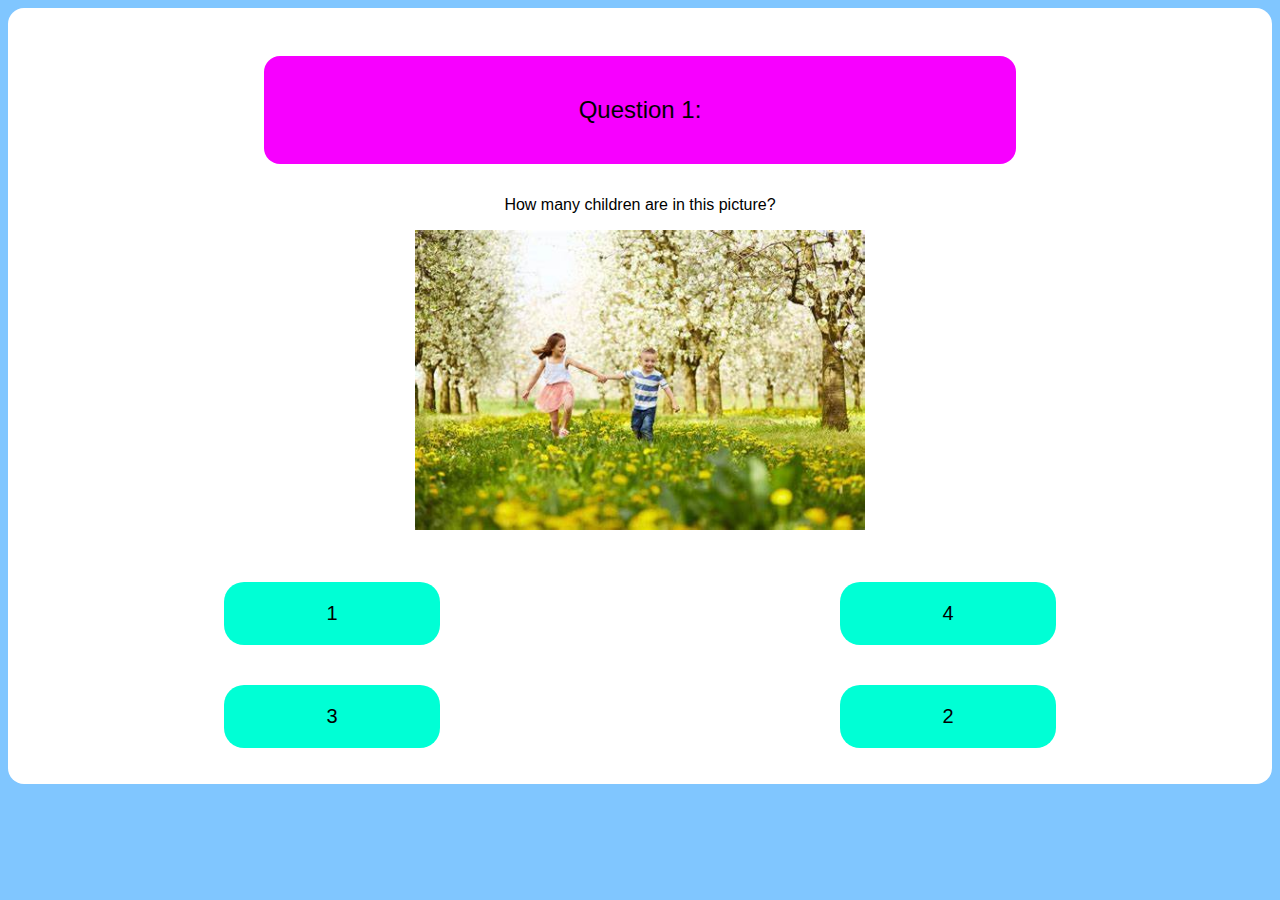
<file: final/index.html>
<!DOCTYPE html>
<html lang="en">
<head>
    <!-- Jacob Phillips, 5/7/2025 -->
    <meta charset="UTF-8">
    <meta name="viewport" content="width=device-width, initial-scale=1.0">
    <link rel="stylesheet" href="styles.css">
    <title>WEB 114 Final</title>
</head>
<body>
    <div class="container">
        <div class="question">
            <p>Question 1:</p>
        </div>
        <p>How many children are in this picture?</p>
        <img src="images/children1.jpg" alt="2 children running on an empty field with blossoming trees in between them.">
        <p class="incorrect"></p>
        <div class="answer">
            <p>1</p>
            <p>4</p>
            <p>3</p>
            <p>2</p>
        </div>
    </div>
    <script src="script.js"></script>
</body>
</html>
</file>
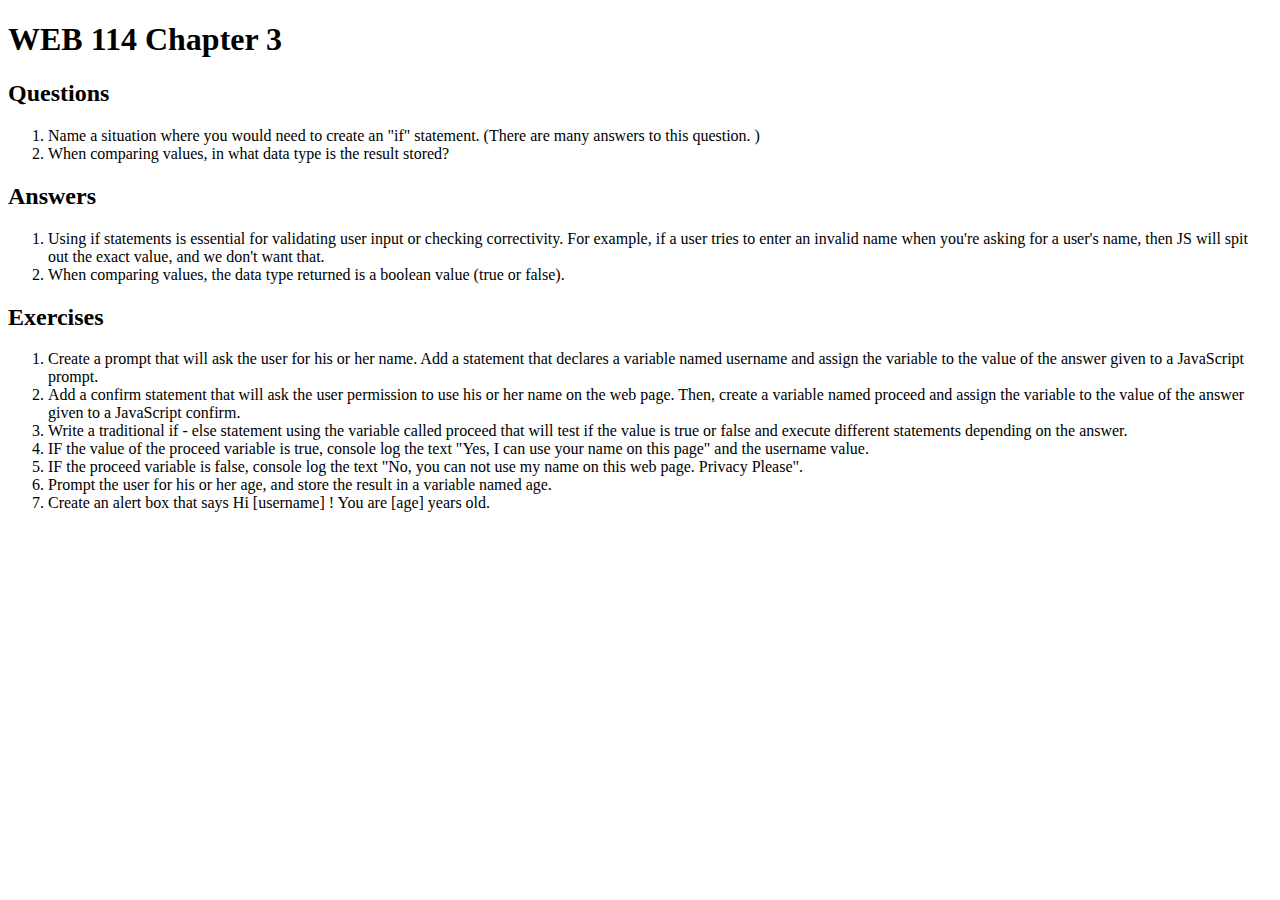
<file: ch3/ch3.html>
<!DOCTYPE html>
<html lang="en">
<head>
    <!--Jacob Phillips, 3/28/2025-->
    <meta charset="UTF-8">
    <meta name="viewport" content="width=device-width, initial-scale=1.0">
    <title>WEB 114 Chapter 3</title>
</head>
<script src="ch3.js"></script>
<body>
    <header>
        <h1>WEB 114 Chapter 3</h1>
    </header>
    <h2>Questions</h2>
    <section>
        <ol>
            <li>Name a situation where you would need to create an "if" statement.  (There are many answers to this question. )</li>
            <li>When comparing values,  in what data type is the result stored?</li>
        </ol>
    </section>
    <h2>Answers</h2>
    <section>
        <ol>
            <li>Using if statements is essential for validating user input or checking correctivity. For example, if a user tries to enter an invalid name when you're asking for a user's name, then JS will spit out the exact value, and we don't want that.</li>
            <li>When comparing values, the data type returned is a boolean value (true or false).</li>
        </ol>
    </section>
    <h2>Exercises</h2>
    <section>
        <ol>
            <li>Create a prompt that will ask the user for his or her name.  Add a statement that declares a variable named username and assign the variable to the value of the answer given to a JavaScript prompt.</li>
            <li>Add a confirm statement that will ask the user permission to use his or her name on the web page. Then, create a variable named proceed and assign the variable to the value of the answer given to a JavaScript confirm.</li>
            <li>Write a traditional if - else statement using the variable called proceed that will test if the value is true or false and execute different statements depending on the answer.</li>
            <li>IF the value of the proceed variable is true, console log the text "Yes, I can use your name on this page" and the username value.</li>
            <li>IF the proceed variable is false, console log the text "No, you can not use my name on this web page. Privacy Please".</li>
            <li>Prompt the user for his or her age, and store the result in a variable named age.</li>
            <li>Create an alert box that says Hi [username] ! You are [age] years old.</li>
        </ol>
    </section>
</body>
</html>
</file>
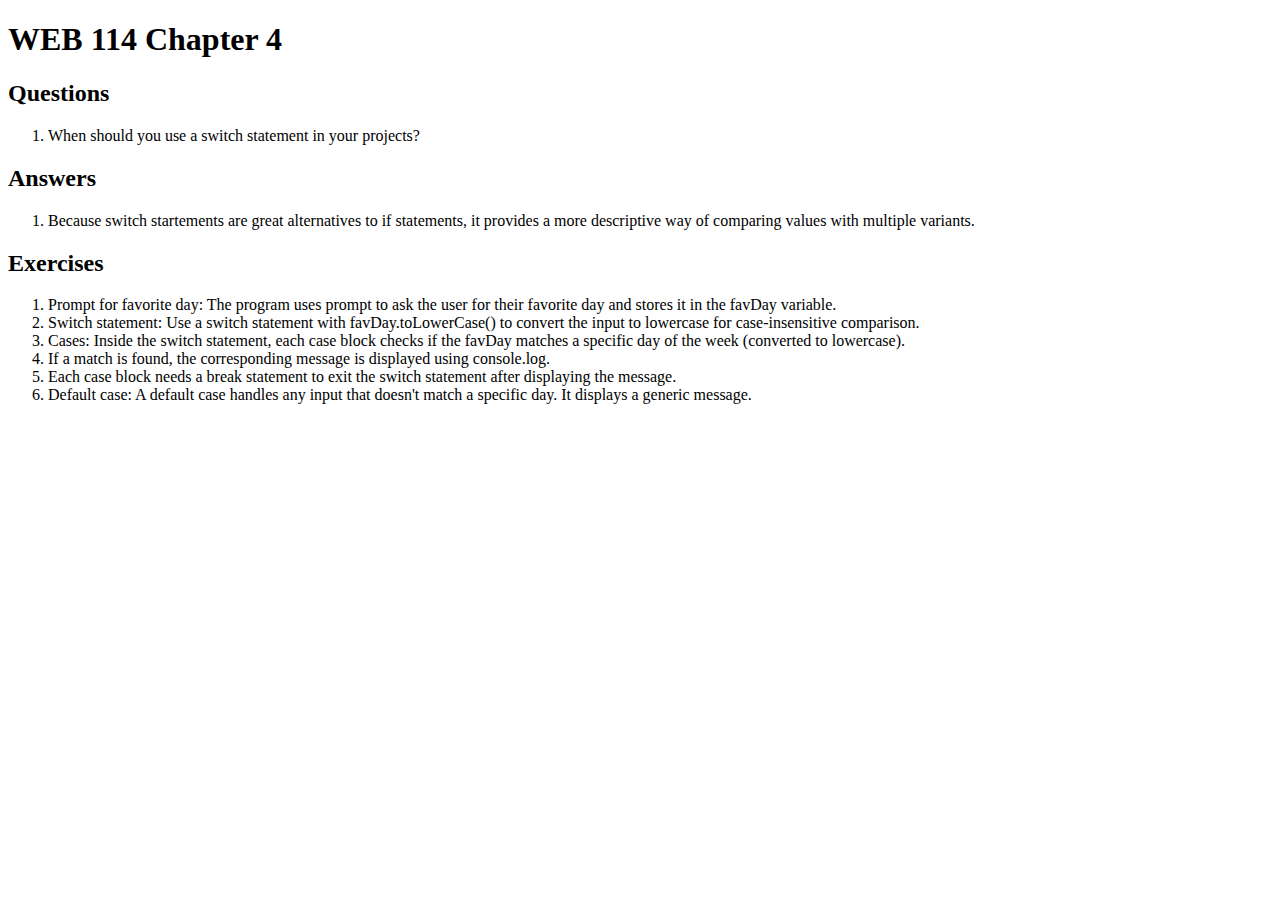
<file: ch4/ch4.html>
<!DOCTYPE html>
<html lang="en">
<head>
    <!--Jacob Phillips, 4/1/2025-->
    <meta charset="UTF-8">
    <meta name="viewport" content="width=device-width, initial-scale=1.0">
    <title>WEB 114 Chapter 4</title>
</head>
<script>
    const favDay = prompt("What is your favorite day of the week? (e.g., Monday, Tuesday)");

    switch(favDay.toLowerCase()) {
        case "sunday":
            console.log("That's the day when everyone goes to church!");
            break;
        case "monday":
            console.log("That's the day when school starts!");
            break;
        case "tuesday":
            console.log("That's the day when rush hour becomes the lightest!");
            break;
        case "wednesday":
            console.log("That's the day when it's halfway through the week!");
            break;
        case "thursday":
            console.log("That's the day when everyone gets excited about Friday!");
            break;
        case "friday":
            console.log("That's the day when school ends for the weekend!");
            break;
        case "saturday":
            console.log("That's the day when everything gets crowded!");
            break;
        default:
            alert("OK?");
    }
</script>
<body>
    <header>
        <h1>WEB 114 Chapter 4</h1>
    </header>
    <section>
        <h2>Questions</h2>
        <ol>
            <li>When should you use a switch statement in your projects?</li>
        </ol>
    </section>
    <section>
        <h2>Answers</h2>
        <ol>
            <li>Because switch startements are great alternatives to if statements, it provides a more descriptive way of comparing values with multiple variants.</li>
        </ol>
    </section>
    <section>
        <h2>Exercises</h2>
        <ol>
            <li>Prompt for favorite day: The program uses prompt to ask the user for their favorite day and stores it in the favDay variable.</li>
            <li>Switch statement: Use a switch statement with favDay.toLowerCase() to convert the input to lowercase for case-insensitive comparison.</li>
            <li>Cases: Inside the switch statement, each case block checks if the favDay matches a specific day of the week (converted to lowercase).</li>
            <li>If a match is found, the corresponding message is displayed using console.log.</li>
            <li>Each case block needs a break statement to exit the switch statement after displaying the message.</li>
            <li>Default case: A default case handles any input that doesn't match a specific day. It displays a generic message.</li>
        </ol>
    </section>
</body>
</html>
</file>
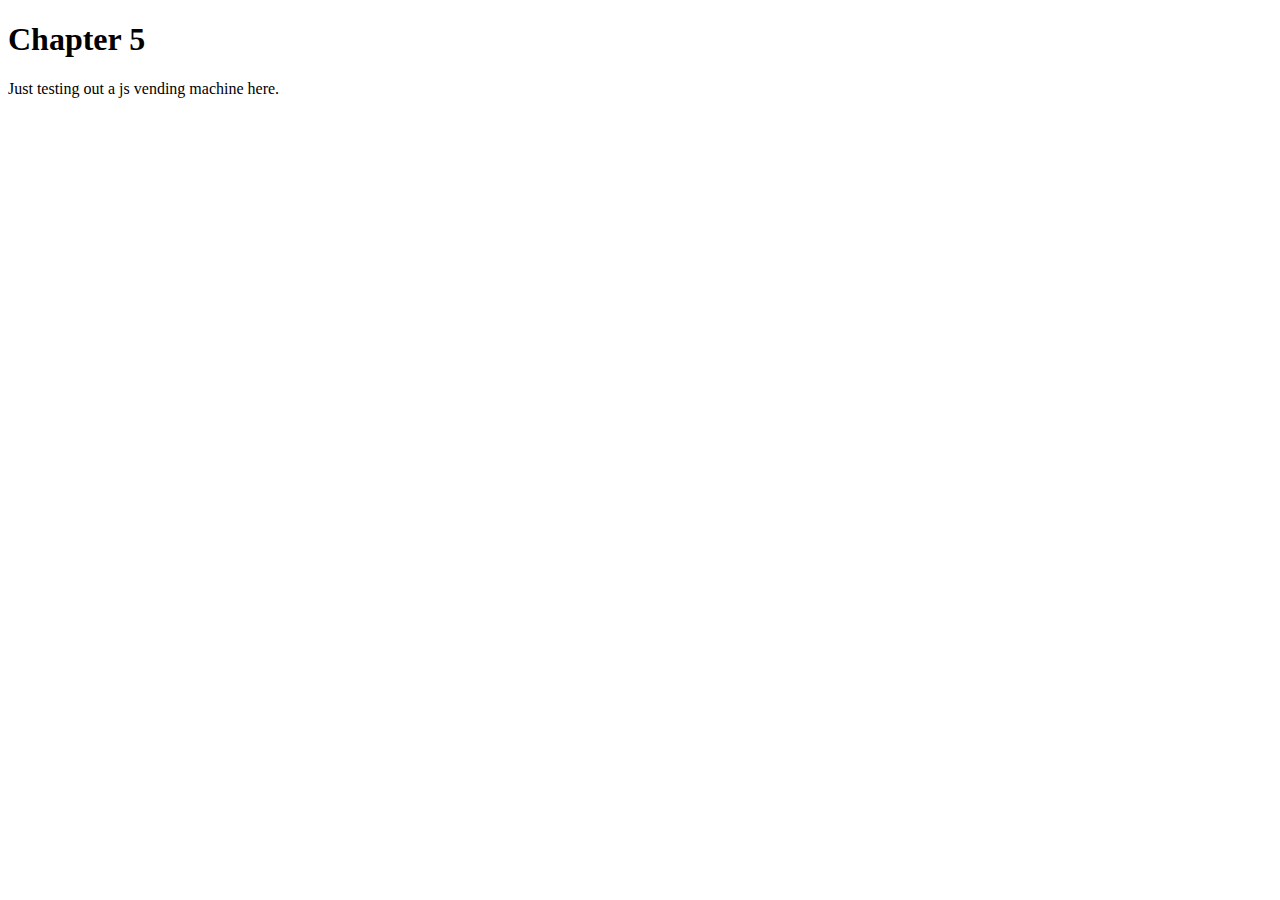
<file: ch5/ch5.html>
<!DOCTYPE html>
<html lang="en">
<head>
    <!-- Jacob Phillips, 4/7/2025 -->
    <meta charset="UTF-8">
    <meta name="viewport" content="width=device-width, initial-scale=1.0">
    <title>WEB 114 Chapter 5</title>
</head>
<script>
    for(let i = 0; i <= 5; i++) { // Part 1 Step 1
        console.log("Loading..."); // Part 1 Step 2
        if (i === 3) {
            console.log("Lot " + i + " " + "Selected: Cola");
        } else if (i === 4) {
            console.log("Lot " + i + " " + "Selected: Super Drink!");
        } else if (i === 5) {
            console.log("Lot " + i + " " + "Selected: Orange Juice")
        } else {
            console.log("Water");
        } // Part 2 Step 1
    } // Part 2 Step 2
</script>
<body>
    <header>
        <h1>Chapter 5</h1>
    </header>
    <p>Just testing out a js vending machine here.</p>
</body>
</html>
</file>
<file: final/styles.css>
/* Jacob Phillips, 5/7/2025 */

html {
    background-color: #80c6ff;
    font-family: 'Lucida Sans', 'Lucida Sans Regular', 'Lucida Grande', 'Lucida Sans Unicode', Geneva, Verdana, sans-serif;
}
.container {
    text-align: center;
    padding: 1em;
    background-color: #fff;
    border-radius: 1em;
}
.question {
    padding: 1em;
    background-color: #f700ff;
    margin: 2em 15em;
    border-radius: 1em;
}
.question p {
    font-size: 24px;
}
img {
    display: block;
    margin: auto;
    height: 300px;
    width: 450px;
}
.incorrect {
    color: red;
}
.answer {
    margin-top: 2em;
    display: grid;
    grid-template-columns: 1fr 1fr;
}
.answer p {
    padding: 1em 2em;
    margin: 1em 10em;
    background-color: #00ffd5;
    font-size: 20px;
    border-radius: 1em;
}
</file>
